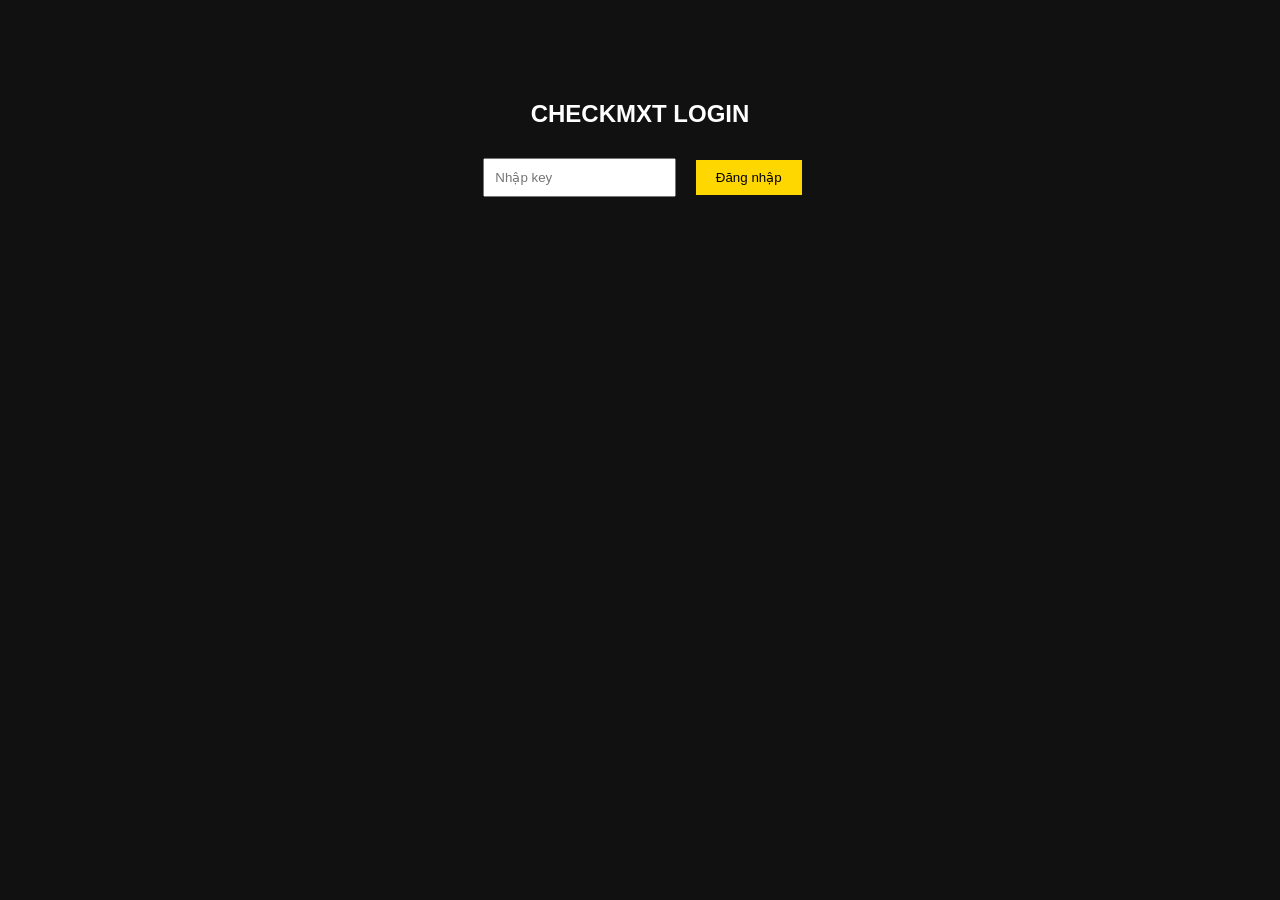
<file: index.html>
<!DOCTYPE html>
<html lang="vi">
<head>
  <meta charset="UTF-8">
  <title>CheckMXT Login</title>
  <link rel="stylesheet" href="style.css">
</head>
<body>
  <div class="box">
    <h2>CHECKMXT LOGIN</h2>
    <input type="text" id="key" placeholder="Nhập key">
    <button onclick="login()">Đăng nhập</button>
  </div>

<script src="script.js"></script>
</body>
</html>
</file>
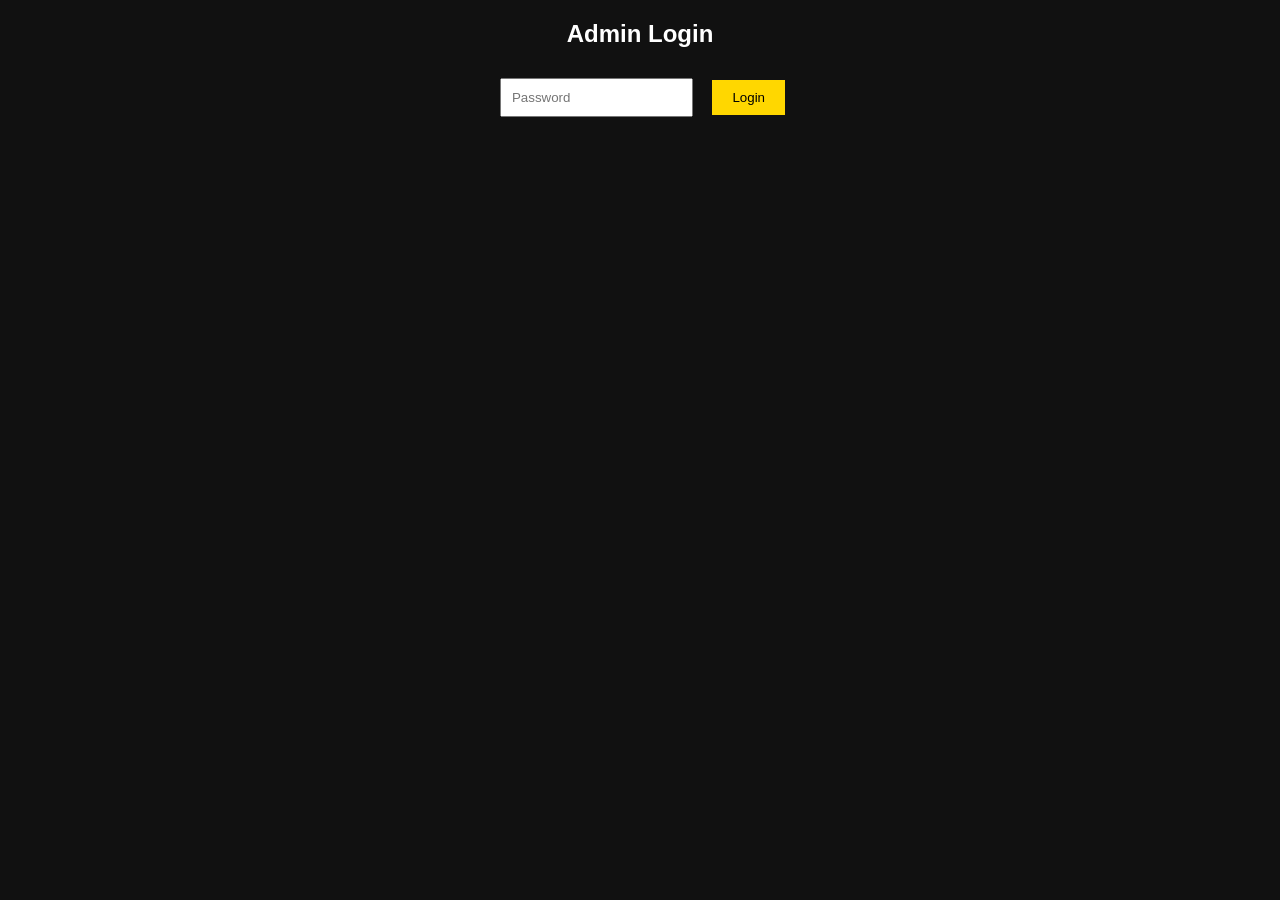
<file: admin.html>
<!DOCTYPE html>
<html>
<head>
  <title>Admin</title>
  <link rel="stylesheet" href="style.css">
</head>
<body>

<div id="loginAdmin">
  <h2>Admin Login</h2>
  <input type="password" id="adminPass" placeholder="Password">
  <button onclick="adminLogin()">Login</button>
</div>

<div id="adminPanel" style="display:none;">
  <h2>Admin Panel</h2>

  <button onclick="createKey('day')">Tạo Key Ngày</button>
  <button onclick="createKey('week')">Tạo Key Tuần</button>
  <button onclick="createKey('month')">Tạo Key Tháng</button>

  <h3>Danh sách key:</h3>
  <ul id="keyList"></ul>
</div>

<script src="script.js"></script>
</body>
</html>
</file>
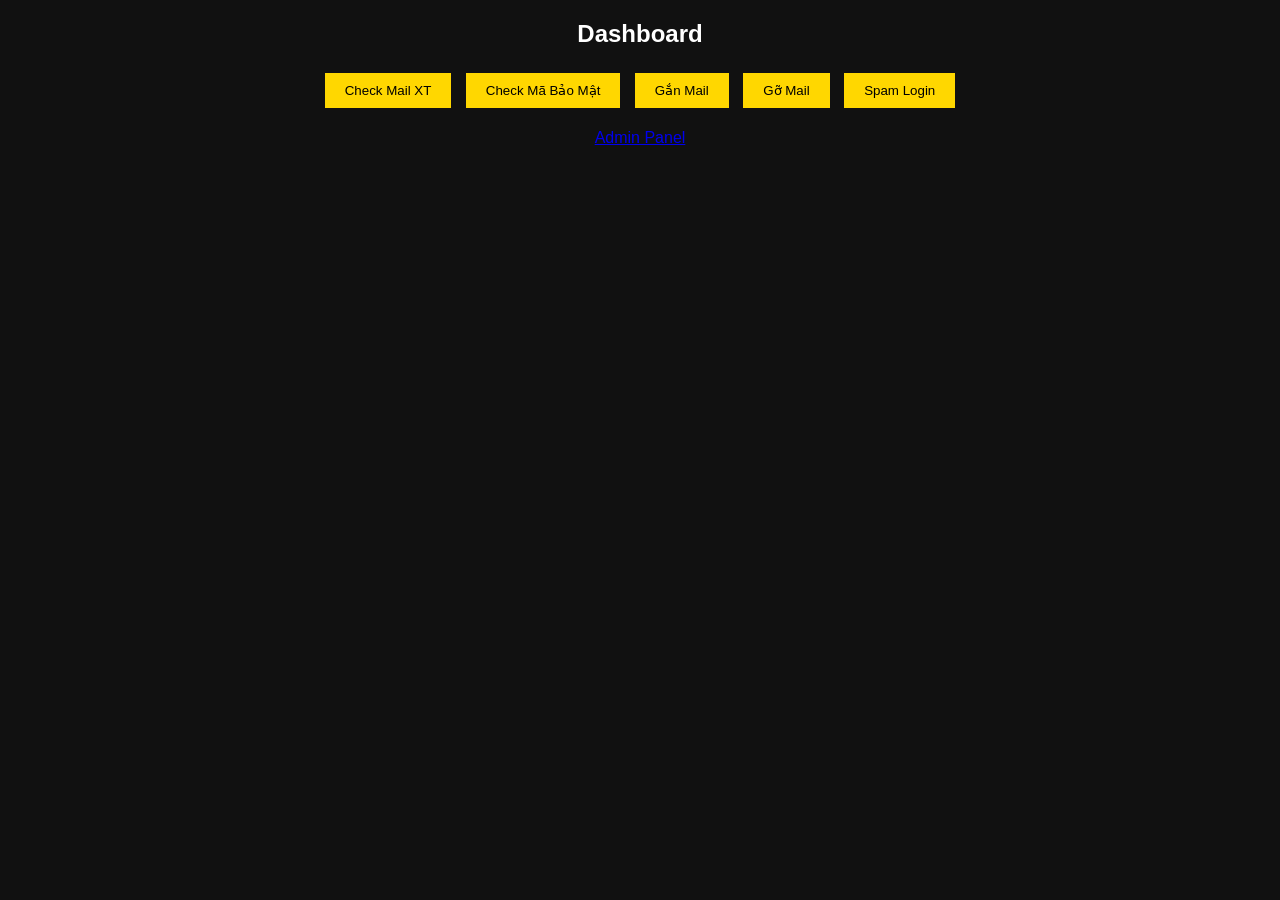
<file: dashboard.html>
<!DOCTYPE html>
<html>
<head>
  <title>Dashboard</title>
  <link rel="stylesheet" href="style.css">
</head>
<body>

<h2>Dashboard</h2>

<div class="menu">
  <button onclick="fakeRun('Check Mail XT')">Check Mail XT</button>
  <button onclick="fakeRun('Check Mã Bảo Mật')">Check Mã Bảo Mật</button>
  <button onclick="fakeRun('Gắn Mail')">Gắn Mail</button>
  <button onclick="fakeRun('Gỡ Mail')">Gỡ Mail</button>
  <button onclick="fakeRun('Spam Login')">Spam Login</button>
</div>

<p id="status"></p>

<a href="admin.html">Admin Panel</a>

<script src="script.js"></script>
</body>
</html>
</file>
<file: style.css>
body {
  font-family: Arial;
  text-align: center;
  background: #111;
  color: white;
}

.box {
  margin-top: 100px;
}

input {
  padding: 10px;
  margin: 10px;
}

button {
  padding: 10px 20px;
  margin: 5px;
  background: gold;
  border: none;
  cursor: pointer;
}
</file>
